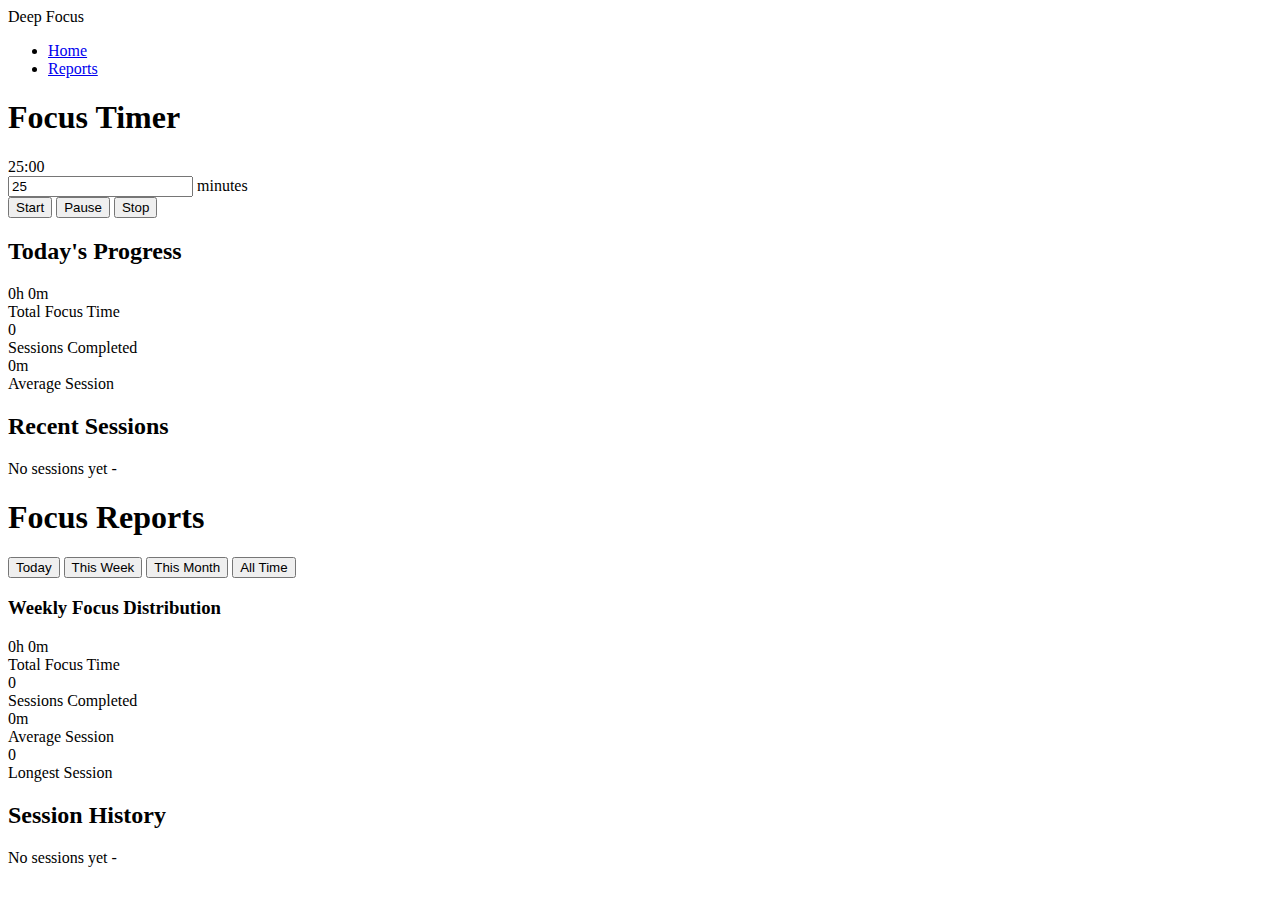
<file: index.html>
<!DOCTYPE html>
<html lang="en">
  <head>
    <meta charset="UTF-8" />
    <meta name="viewport" content="width=device-width, initial-scale=1.0" />
    <link rel="stylesheet" href="CSS/" />
    <title>Deep Focus Tracker</title>
  </head>
  <body>
    <!-- Navigation -->
    <nav class="navbar">
      <div class="container">
        <div class="nav-content">
          <div class="logo">Deep Focus</div>
          <ul class="nav-links" id="navLinks">
            <li>
              <a href="#" class="nav-link js-nav-link active" data-page="home"
                >Home</a
              >
            </li>
            <li>
              <a href="#" class="nav-link js-nav-link" data-page="report"
                >Reports</a
              >
            </li>
          </ul>
        </div>
      </div>
    </nav>

    <!-- Home Page -->

    <div id="home" class="page active js-page">
      <div class="container">
        <h1 class="text-center">Focus Timer</h1>

        <!-- Timer -->
        <div class="timer-container">
          <div class="timer-display" id="timerDisplay">25:00</div>

          <div class="timer-controls">
            <input
              type="number"
              class="timer-input"
              id="minutesInput"
              value="25"
              min="1"
            />
            <span>minutes</span>
          </div>

          <div class="timer-controls">
            <button class="btn btn-primary" id="startBtn">Start</button>
            <button class="btn btn-secondary" id="pauseBtn">Pause</button>
            <button class="btn btn-danger" id="stopBtn">Stop</button>
          </div>
        </div>

        <!-- Today's Stats -->
        <div class="mt-2">
          <h2 class="mb-1">Today's Progress</h2>
          <div class="stats-grid">
            <div class="stat-card">
              <div class="stat-value" id="todayTotal">0h 0m</div>
              <div class="stat-label">Total Focus Time</div>
            </div>
            <div class="stat-card">
              <div class="stat-value" id="todaySessions">0</div>
              <div class="stat-label">Sessions Completed</div>
            </div>
            <div class="stat-card">
              <div class="stat-value" id="todayAvg">0m</div>
              <div class="stat-label">Average Session</div>
            </div>
          </div>
        </div>

        <!-- Recent Sessions -->
        <div class="mt-2">
          <h2 class="mb-1">Recent Sessions</h2>
          <div class="session-list" id="recentSessions">
            <div class="session-item">
              <span>No sessions yet</span>
              <span class="session-duration">-</span>
            </div>
          </div>
        </div>
      </div>
    </div>

    <!-- Report Page -->
    <div class="page js-page" id="report">
      <div class="container">
        <h1 class="text-center">Focus Reports</h1>

        <!-- Timeframe Selector -->
        <div class="timeframe-selector">
          <button
            class="timeframe-btn js-timeframe-btn active"
            data-timeframe="today"
          >
            Today
          </button>
          <button class="timeframe-btn js-timeframe-btn" data-timeframe="week">
            This Week
          </button>
          <button class="timeframe-btn js-timeframe-btn" data-timeframe="month">
            This Month
          </button>
          <button class="timeframe-btn js-timeframe-btn" data-timeframe="all">
            All Time
          </button>
        </div>

        <!-- Simple Charts -->
        <div class="chart-container">
          <h3>Weekly Focus Distribution</h3>
          <div id="chart" class="chart">
            <!-- Chart will be rendered here dynamically -->
          </div>
          <div id="chartLegend" class="chart-legend">
            <!-- Legend will be generated here -->
          </div>
        </div>

        <!-- Stats Overview -->
        <div class="stats-grid">
          <div class="stat-card">
            <div class="stat-value" id="reportTotal">0h 0m</div>
            <div class="stat-label">Total Focus Time</div>
          </div>
          <div class="stat-card">
            <div class="stat-value" id="reportSessions">0</div>
            <div class="stat-label">Sessions Completed</div>
          </div>
          <div class="stat-card">
            <div class="stat-value" id="reportAvg">0m</div>
            <div class="stat-label">Average Session</div>
          </div>
          <div class="stat-card">
            <div class="stat-value" id="reportLongest">0</div>
            <div class="stat-label">Longest Session</div>
          </div>
        </div>

        <!-- Session History -->
        <div class="mt-2">
          <h2 class="mb-1">Session History</h2>
          <div class="session-list" id="reportSessionsList">
            <div class="session-item">
              <span>No sessions yet</span>
              <span class="session-duration">-</span>
            </div>
          </div>
        </div>
      </div>
    </div>

    <!-- link to js -->
    <script type="module" src="script/app.js"></script>
  </body>
</html>
</file>
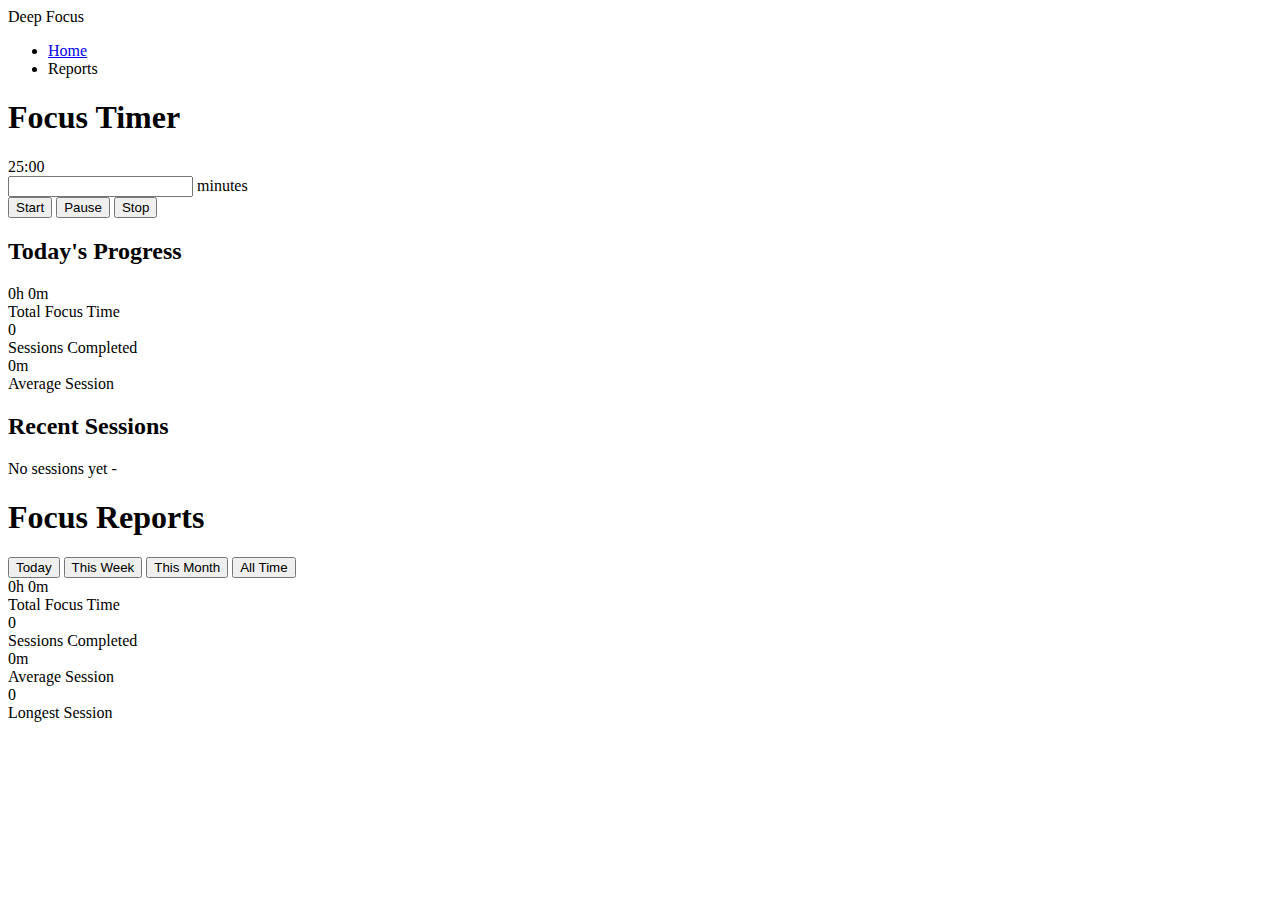
<file: index-1.1.html>
<!DOCTYPE html>
<html lang="en">
  <head>
    <meta charset="UTF-8" />
    <meta name="viewport" content="width=device-width, initial-scale=1.0" />
    <title>Deep Focus Tracker</title>
  </head>
  <body>
    <!-- Navigation -->
    <nav class="navbar">
      <div class="container">
        <div class="nav-content">
          <div class="logo">Deep Focus</div>
          <ul class="nav-links" id="navLinks">
            <li><a href="#" class="nav-link js-nav-link active">Home</a></li>
            <li><a href="#" class="nav-link js-nav-link"></a>Reports</li>
          </ul>
        </div>
      </div>
    </nav>

    <!-- Home Page -->

    <div id="home" class="page js-page">
      <div class="container">
        <h1 class="text-center">Focus Timer</h1>

        <!-- Timer -->
        <div class="timer-container">
          <div class="time-display" id="timerDisplay">25:00</div>

          <div class="timer-controls">
            <input type="number" class="timer-input" id="minutesInput" />
            <span>minutes</span>
          </div>

          <div class="timer-controls">
            <button class="btn" id="startBtn">Start</button>
            <button class="btn" id="pauseBtn">Pause</button>
            <button class="btn" id="stopBtn">Stop</button>
          </div>
        </div>

        <!-- Today's Stats -->
        <div class="mt-2">
          <h2 class="mb-1">Today's Progress</h2>
          <div class="stats-grid">
            <div class="stat-card">
              <div class="stat-value" id="todayTotal">0h 0m</div>
              <div class="stat-label">Total Focus Time</div>
            </div>
            <div class="stat-card">
              <div class="stat-value" id="todaySessions">0</div>
              <div class="stat-label">Sessions Completed</div>
            </div>
            <div class="stat-card">
              <div class="stat-value" id="todayAvg">0m</div>
              <div class="stat-label">Average Session</div>
            </div>
          </div>
        </div>

        <!-- Recent Sessions -->
        <div class="mt-2">
          <h2 class="mb-1">Recent Sessions</h2>
          <div class="session-list" id="recentSessions">
            <div class="session-item">
              <span>No sessions yet</span>
              <span class="session-duration">-</span>
            </div>
          </div>
        </div>
      </div>
    </div>

    <!-- Report Page -->
    <div class="page js-page" id="report">
      <div class="container">
        <h1 class="text-center">Focus Reports</h1>

        <!-- Timeframe Selector -->
        <div class="timeframe-selector">
          <button class="timeframe-btn">Today</button>
          <button class="timeframe-btn">This Week</button>
          <button class="timeframe-btn">This Month</button>
          <button class="timeframe-btn">All Time</button>
        </div>

        <!-- Stats Overview -->
        <div class="stats-grid">
          <div class="stats-card">
            <div class="stats-value">0h 0m</div>
            <div class="stats-label">Total Focus Time</div>
          </div>
          <div class="stats-card">
            <div class="stats-value">0</div>
            <div class="stats-label">Sessions Completed</div>
          </div>
          <div class="stats-card">
            <div class="stats-value">0m</div>
            <div class="stats-label">Average Session</div>
          </div>
          <div class="stats-card">
            <div class="stats-value">0</div>
            <div class="stats-label">Longest Session</div>
          </div>
        </div>

        <!-- Simple Charts -->
      </div>
    </div>

    <!-- link to js -->
    <script src="/script/app.js"></script>
  </body>
</html>
</file>
